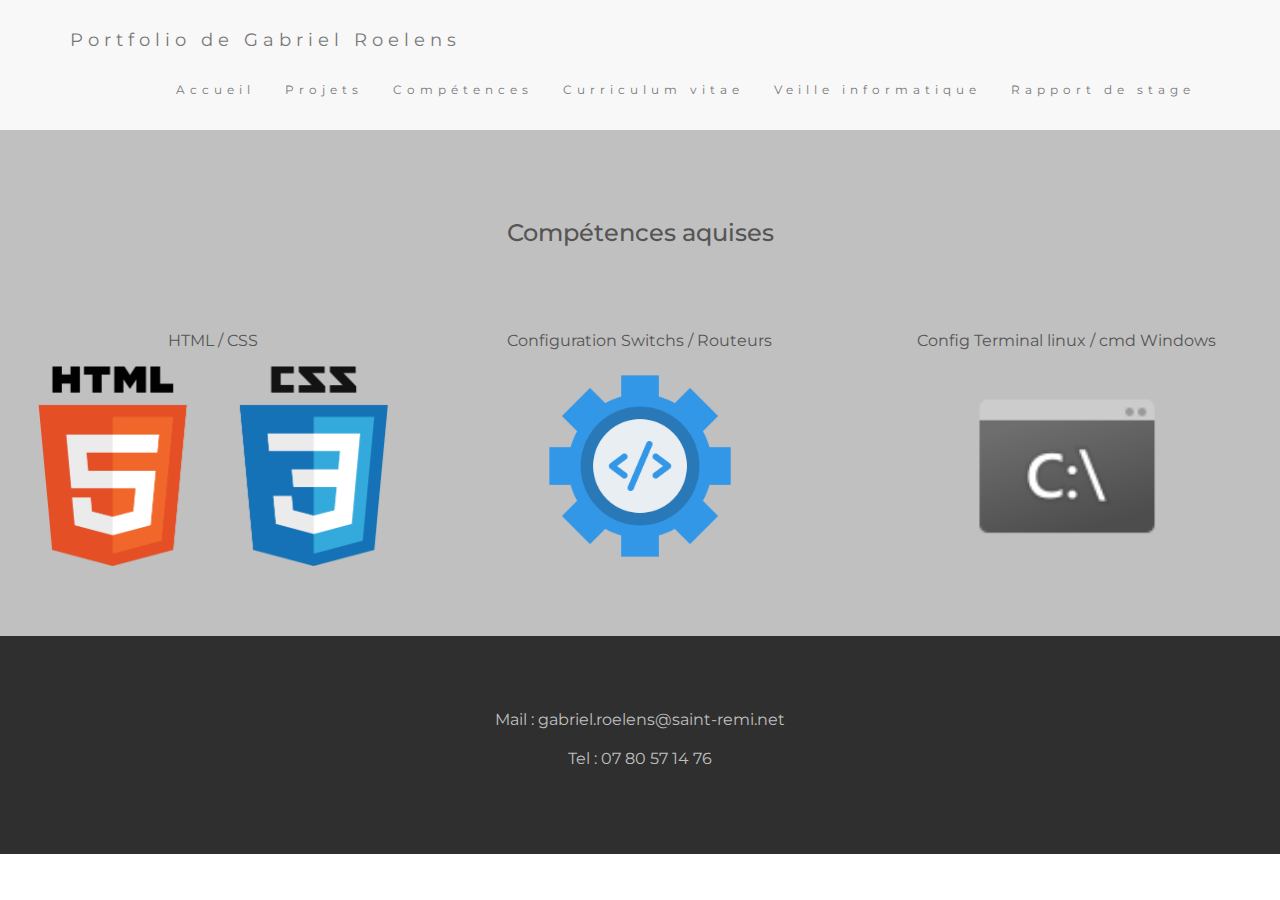
<file: Competences.html>
<!DOCTYPE html>
<html lang="en">
<head>
  <!-- Thème trouvé sur www.w3schools.com - No Copyright -->
  <title>Compétences | Portfolio de Gabriel Roelens</title>
  <meta charset="utf-8">
  <meta name="viewport" content="width=device-width, initial-scale=1">
  <link rel="stylesheet" href="https://maxcdn.bootstrapcdn.com/bootstrap/3.4.1/css/bootstrap.min.css">
  <link href="https://fonts.googleapis.com/css?family=Montserrat" rel="stylesheet">
  <script src="https://ajax.googleapis.com/ajax/libs/jquery/3.7.1/jquery.min.js"></script>
  <script src="https://maxcdn.bootstrapcdn.com/bootstrap/3.4.1/js/bootstrap.min.js"></script>
<link rel="stylesheet" type="text/css" href="styles.css" /> 
</head>
<body>

<!-- Onglets -->
<nav class="navbar navbar-default">
  <div class="container">
    <div class="navbar-header">
      <button type="button" class="navbar-toggle" data-toggle="collapse" data-target="#myNavbar">
        <span class="icon-bar"></span>
        <span class="icon-bar"></span>
        <span class="icon-bar"></span>
        <span class="icon-bar"></span>
        <span class="icon-bar"></span> 
        <span class="icon-bar"></span>                  
      </button>
      <a class="navbar-brand" href="#">Portfolio de Gabriel Roelens</a>
    </div>
    <div class="collapse navbar-collapse" id="myNavbar">
      <ul class="nav navbar-nav navbar-right">
        <li><a href="index.html">Accueil</a></li>
        <li><a href="Projets.html">Projets</a></li>
        <li><a href="Competences.html">Compétences</a></li>
        <li><a href="CV.html">Curriculum vitae</a></li>
        <li><a href="Veille.html">Veille informatique</a></li>
        <li><a href="rapport.html">Rapport de stage</a></li>
      </ul>
    </div>
  </div>
</nav>

<!-- 1er Bloc -->
<div class="container-fluid bg-3 text-center">    
  <h3 class="margin">Compétences aquises</h3><br>
  <div class="row">
    <div class="col-sm-4">
      <p>HTML / CSS</p>
      <img src="./img/PinClipart.com_vanilla-extract-clipart_3922412.png" style="display:inline" alt="htmlcss" width="350" height="200">
    </div>
    <div class="col-sm-4"> 
      <p>Configuration Switchs / Routeurs</p>
      <img src="./img/6671901.png" style="display:inline" alt="config" width="200" height="200">
    </div>
    <div class="col-sm-4"> 
      <p>Config Terminal linux / cmd Windows</p>
        <img src="./img/icons8-ligne-de-commande-96.png" style="display:inline" alt="cmd" width="200" height="200">
    </div>
  </div>
</div>

<!-- Pied de page -->
<footer class="container-fluid bg-4 text-center">
  <p>Mail : gabriel.roelens@saint-remi.net
  <p>Tel : 07 80 57 14 76
</footer>

</body>
</html>
</file>
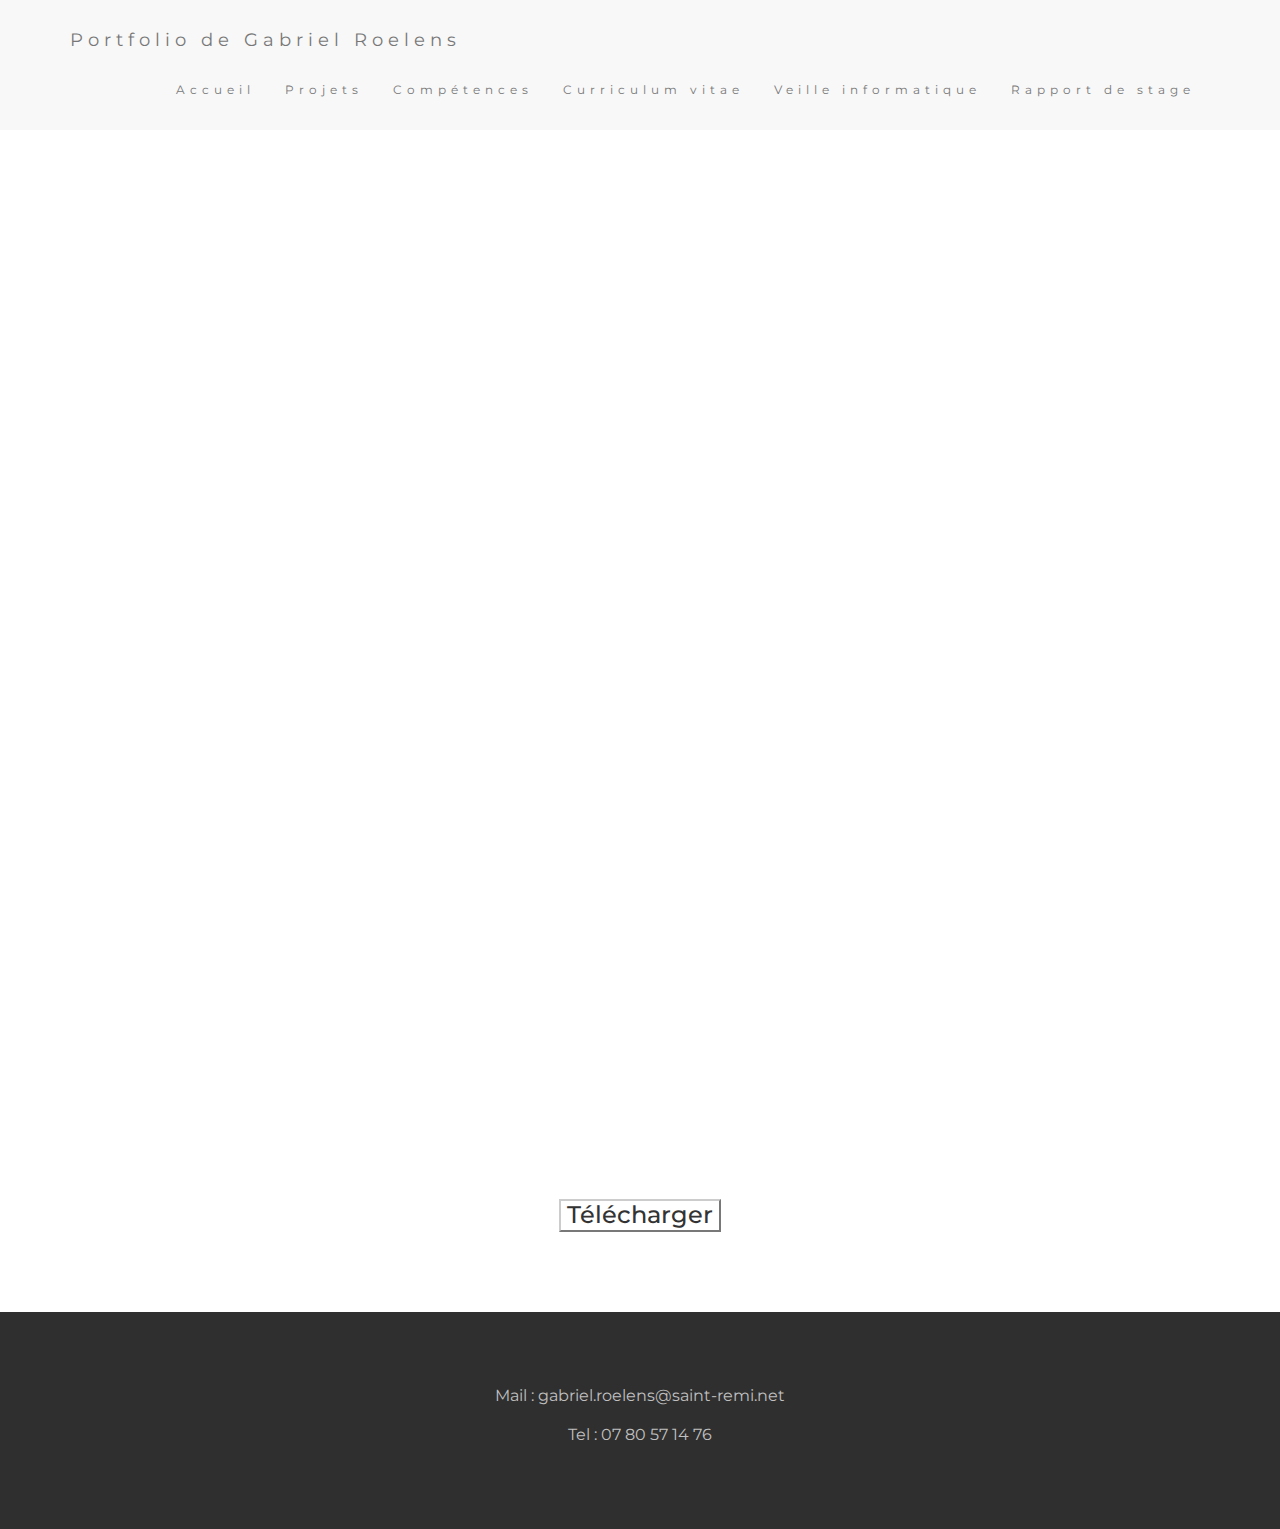
<file: CV.html>
<!DOCTYPE html>
<html lang="en">
<head>
  <!-- Thème trouvé sur www.w3schools.com - No Copyright -->
  <title>CV | Portfolio de Gabriel Roelens</title>
  <meta charset="utf-8">
  <meta name="viewport" content="width=device-width, initial-scale=1">
  <link rel="stylesheet" href="https://maxcdn.bootstrapcdn.com/bootstrap/3.4.1/css/bootstrap.min.css">
  <link href="https://fonts.googleapis.com/css?family=Montserrat" rel="stylesheet">
  <script src="https://ajax.googleapis.com/ajax/libs/jquery/3.7.1/jquery.min.js"></script>
  <script src="https://maxcdn.bootstrapcdn.com/bootstrap/3.4.1/js/bootstrap.min.js"></script>
<link rel="stylesheet" type="text/css" href="styles.css" /> 
</head>
<body>

<!-- Onglets -->
<nav class="navbar navbar-default">
  <div class="container">
    <div class="navbar-header">
      <button type="button" class="navbar-toggle" data-toggle="collapse" data-target="#myNavbar">
        <span class="icon-bar"></span>
        <span class="icon-bar"></span>
        <span class="icon-bar"></span>
        <span class="icon-bar"></span>
        <span class="icon-bar"></span> 
        <span class="icon-bar"></span>                  
      </button>
      <a class="navbar-brand" href="#">Portfolio de Gabriel Roelens</a>
    </div>
    <div class="collapse navbar-collapse" id="myNavbar">
      <ul class="nav navbar-nav navbar-right">
        <li><a href="index.html">Accueil</a></li>
        <li><a href="Projets.html">Projets</a></li>
        <li><a href="Competences.html">Compétences</a></li>
        <li><a href="CV.html">Curriculum vitae</a></li>
        <li><a href="Veille.html">Veille informatique</a></li>
        <li><a href="rapport.html">Rapport de stage</a></li>
      </ul>
    </div>
  </div>
</nav>



<!-- 1er Bloc -->
<div class="container-fluid bg-1 text-center">
  <h3 class="margin">Curriculum vitae</h3>

<iframe src="https://docs.google.com/viewer?url=https://gabric0.github.io/portfolio/CV_Gabriel_Roelens.pdf&embedded=true"  style="border: none;"></iframe>

  <h3>
    <input type="button" class="btn-default" value="Télécharger" onclick="window.location='CV_Gabriel_Roelens.pdf'">
  </h3>
</div>
 
<!-- Pied de page -->
<footer class="container-fluid bg-4 text-center">
  <p>Mail : gabriel.roelens@saint-remi.net
  <p>Tel : 07 80 57 14 76
</footer>

</body>
</html>
</file>
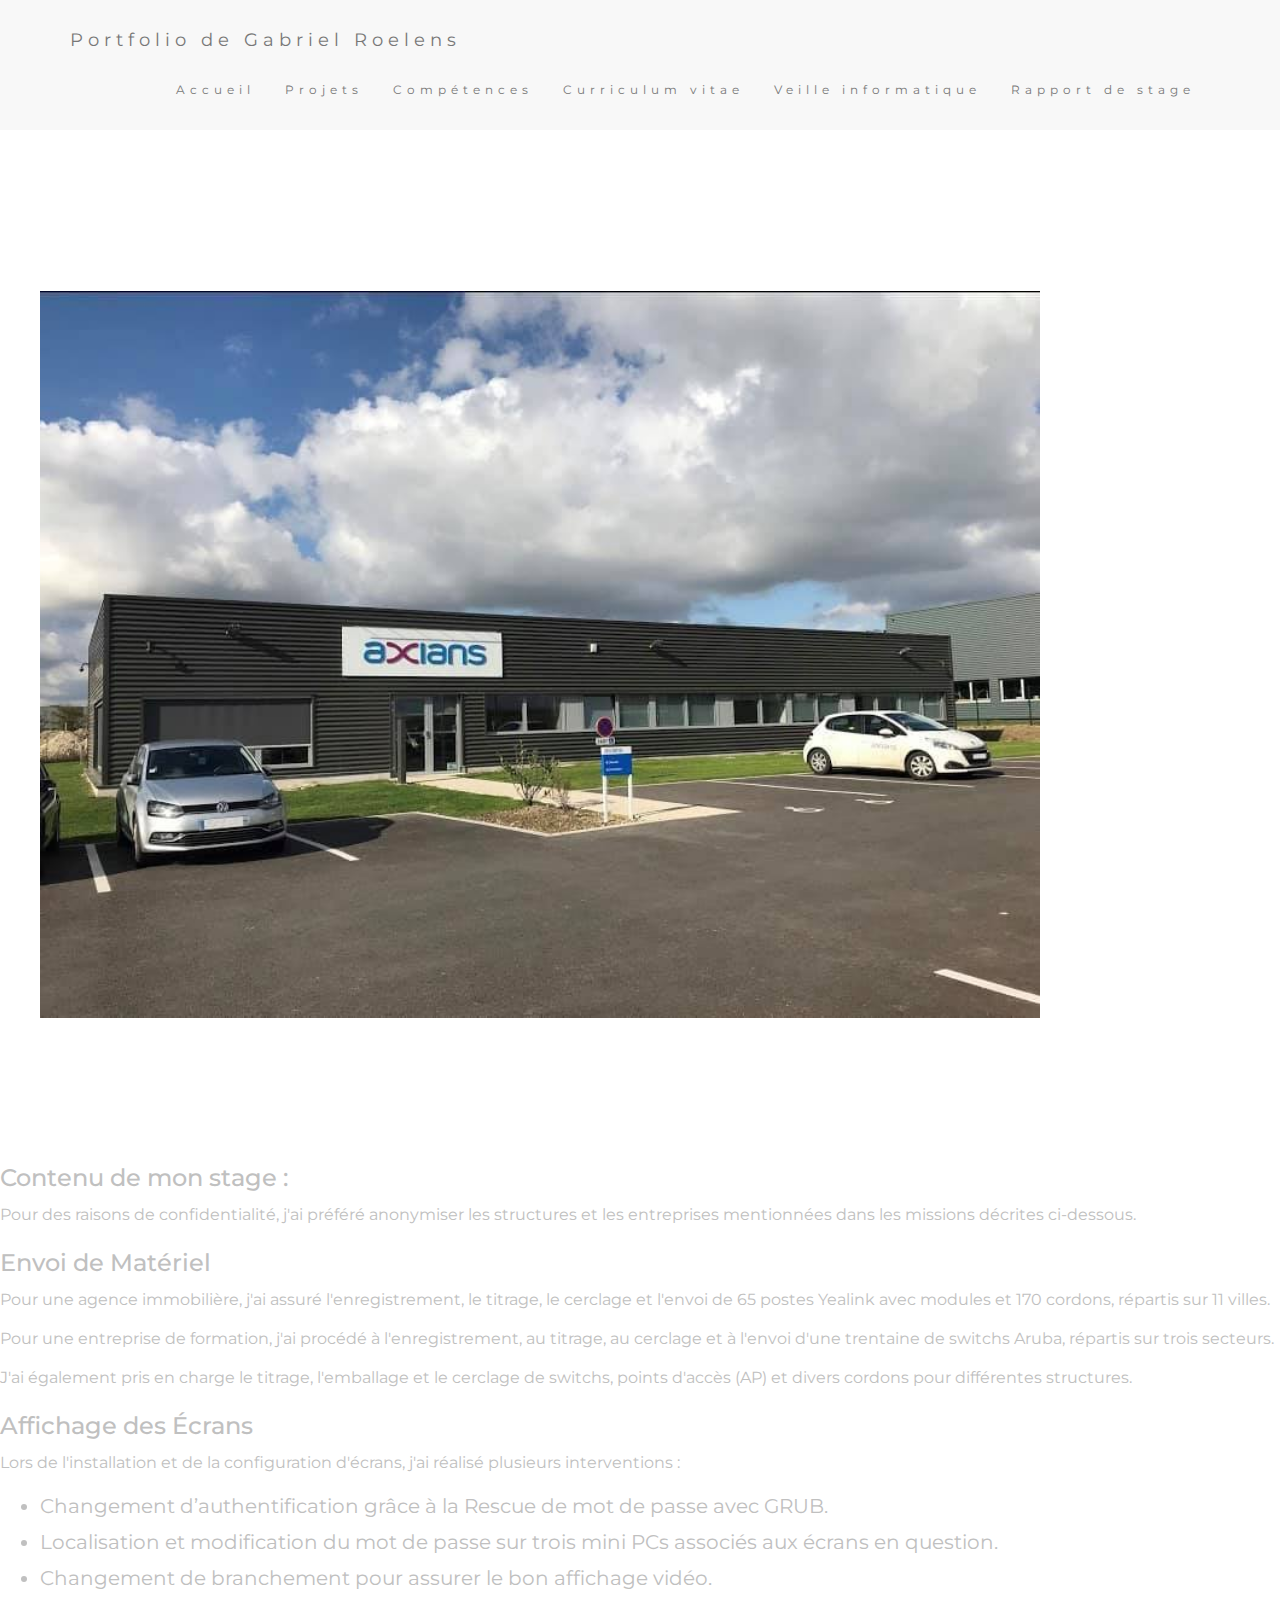
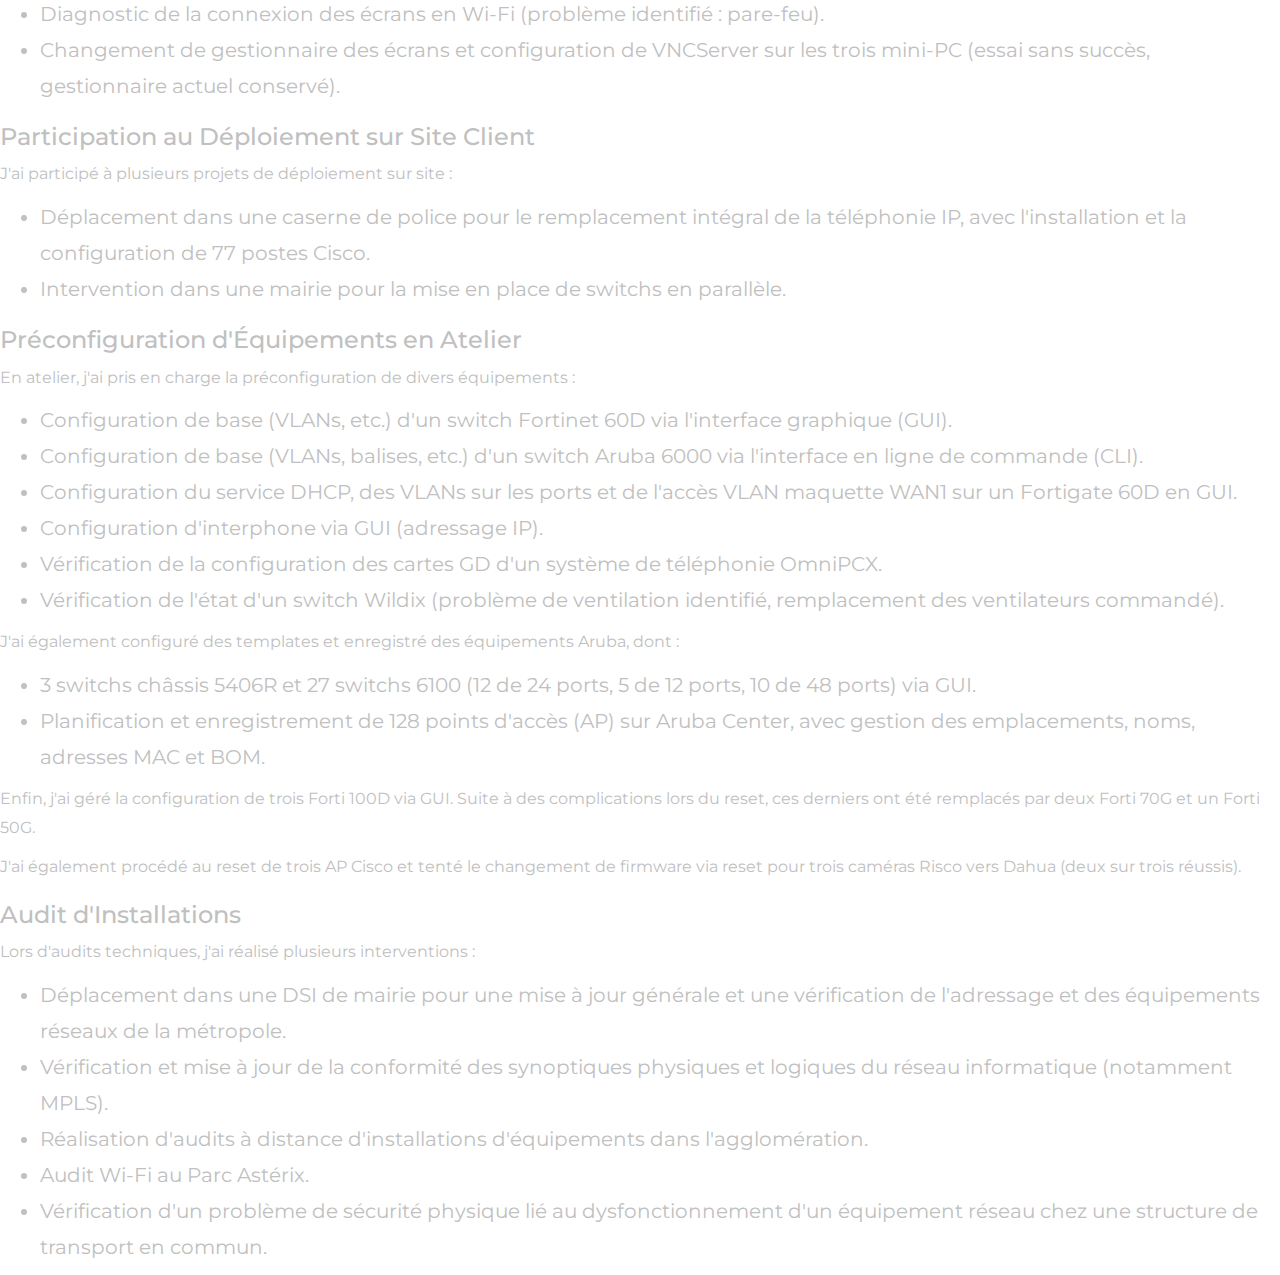
<file: rapport.html>
<!DOCTYPE html>
<html lang="en">
<head>
  <title>Rapport de stage | Portfolio de Gabriel Roelens</title>
  <meta charset="utf-8">
  <meta name="viewport" content="width=device-width, initial-scale=1">
  <link rel="stylesheet" href="https://maxcdn.bootstrapcdn.com/bootstrap/3.4.1/css/bootstrap.min.css">
  <link href="https://fonts.googleapis.com/css?family=Montserrat" rel="stylesheet">
  <script src="https://ajax.googleapis.com/ajax/libs/jquery/3.7.1/jquery.min.js"></script>
  <script src="https://maxcdn.bootstrapcdn.com/bootstrap/3.4.1/js/bootstrap.min.js"></script>
<link rel="stylesheet" type="text/css" href="styles.css" /> 
</head>
<body>

<!-- Onglets -->
<nav class="navbar navbar-default">
  <div class="container">
    <div class="navbar-header">
      <button type="button" class="navbar-toggle" data-toggle="collapse" data-target="#myNavbar">
        <span class="icon-bar"></span>
        <span class="icon-bar"></span>
        <span class="icon-bar"></span>
        <span class="icon-bar"></span>
        <span class="icon-bar"></span> 
        <span class="icon-bar"></span>                  
      </button>
      <a class="navbar-brand" href="#">Portfolio de Gabriel Roelens</a>
    </div>
    <div class="collapse navbar-collapse" id="myNavbar">
      <ul class="nav navbar-nav navbar-right">
        <li><a href="index.html">Accueil</a></li>
        <li><a href="Projets.html">Projets</a></li>
        <li><a href="Competences.html">Compétences</a></li>
        <li><a href="CV.html">Curriculum vitae</a></li>
        <li><a href="Veille.html">Veille informatique</a></li>
        <li><a href="rapport.html">Rapport de stage</a></li>
      </ul>
    </div>
  </div>
</nav>


<!-- 1er Bloc -->
<div class="container-fluid bg-1 text-center">
    <h3 class="margin">Rapport de stage de 2ème année</h3>
    <img src="./img/132020378_4116201521727456_5000230575154314352_n.jpg" style="display:inline" alt="axians" width="1000"
    <h3>Chez Axians Amiens</h3>
    <h3>Vinci Energies</h3>
  </div>
 
       <h3>Contenu de mon stage :</h3>
<p>Pour des raisons de confidentialité, j'ai préféré anonymiser les structures et les entreprises mentionnées dans les missions décrites ci-dessous.</p>

<h3>Envoi de Matériel</h3>
<p>Pour une agence immobilière, j'ai assuré l'enregistrement, le titrage, le cerclage et l'envoi de 65 postes Yealink avec modules et 170 cordons, répartis sur 11 villes.</p>
<p>Pour une entreprise de formation, j'ai procédé à l'enregistrement, au titrage, au cerclage et à l'envoi d'une trentaine de switchs Aruba, répartis sur trois secteurs.</p>
<p>J'ai également pris en charge le titrage, l'emballage et le cerclage de switchs, points d'accès (AP) et divers cordons pour différentes structures.</p>

<h3>Affichage des Écrans</h3>
<p>Lors de l'installation et de la configuration d'écrans, j'ai réalisé plusieurs interventions :</p>
<ul>
    <li>Changement d’authentification grâce à la Rescue de mot de passe avec GRUB.</li>
    <li>Localisation et modification du mot de passe sur trois mini PCs associés aux écrans en question.</li>
    <li>Changement de branchement pour assurer le bon affichage vidéo.</li>
    <li>Diagnostic de la connexion des écrans en Wi-Fi (problème identifié : pare-feu).</li>
    <li>Changement de gestionnaire des écrans et configuration de VNCServer sur les trois mini-PC (essai sans succès, gestionnaire actuel conservé).</li>
</ul>

<h3>Participation au Déploiement sur Site Client</h3>
<p>J'ai participé à plusieurs projets de déploiement sur site :</p>
<ul>
    <li>Déplacement dans une caserne de police pour le remplacement intégral de la téléphonie IP, avec l'installation et la configuration de 77 postes Cisco.</li>
    <li>Intervention dans une mairie pour la mise en place de switchs en parallèle.</li>
</ul>

<h3>Préconfiguration d'Équipements en Atelier</h3>
<p>En atelier, j'ai pris en charge la préconfiguration de divers équipements :</p>
<ul>
    <li>Configuration de base (VLANs, etc.) d'un switch Fortinet 60D via l'interface graphique (GUI).</li>
    <li>Configuration de base (VLANs, balises, etc.) d'un switch Aruba 6000 via l'interface en ligne de commande (CLI).</li>
    <li>Configuration du service DHCP, des VLANs sur les ports et de l'accès VLAN maquette WAN1 sur un Fortigate 60D en GUI.</li>
    <li>Configuration d'interphone via GUI (adressage IP).</li>
    <li>Vérification de la configuration des cartes GD d'un système de téléphonie OmniPCX.</li>
    <li>Vérification de l'état d'un switch Wildix (problème de ventilation identifié, remplacement des ventilateurs commandé).</li>
</ul>
<p>J'ai également configuré des templates et enregistré des équipements Aruba, dont :</p>
<ul>
    <li>3 switchs châssis 5406R et 27 switchs 6100 (12 de 24 ports, 5 de 12 ports, 10 de 48 ports) via GUI.</li>
    <li>Planification et enregistrement de 128 points d'accès (AP) sur Aruba Center, avec gestion des emplacements, noms, adresses MAC et BOM.</li>
</ul>
<p>Enfin, j'ai géré la configuration de trois Forti 100D via GUI. Suite à des complications lors du reset, ces derniers ont été remplacés par deux Forti 70G et un Forti 50G.</p>
<p>J'ai également procédé au reset de trois AP Cisco et tenté le changement de firmware via reset pour trois caméras Risco vers Dahua (deux sur trois réussis).</p>

<h3>Audit d'Installations</h3>
<p>Lors d'audits techniques, j'ai réalisé plusieurs interventions :</p>
<ul>
    <li>Déplacement dans une DSI de mairie pour une mise à jour générale et une vérification de l'adressage et des équipements réseaux de la métropole.</li>
    <li>Vérification et mise à jour de la conformité des synoptiques physiques et logiques du réseau informatique (notamment MPLS).</li>
    <li>Réalisation d'audits à distance d'installations d'équipements dans l'agglomération.</li>
    <li>Audit Wi-Fi au Parc Astérix.</li>
    <li>Vérification d'un problème de sécurité physique lié au dysfonctionnement d'un équipement réseau chez une structure de transport en commun.</li>
</ul>
</file>
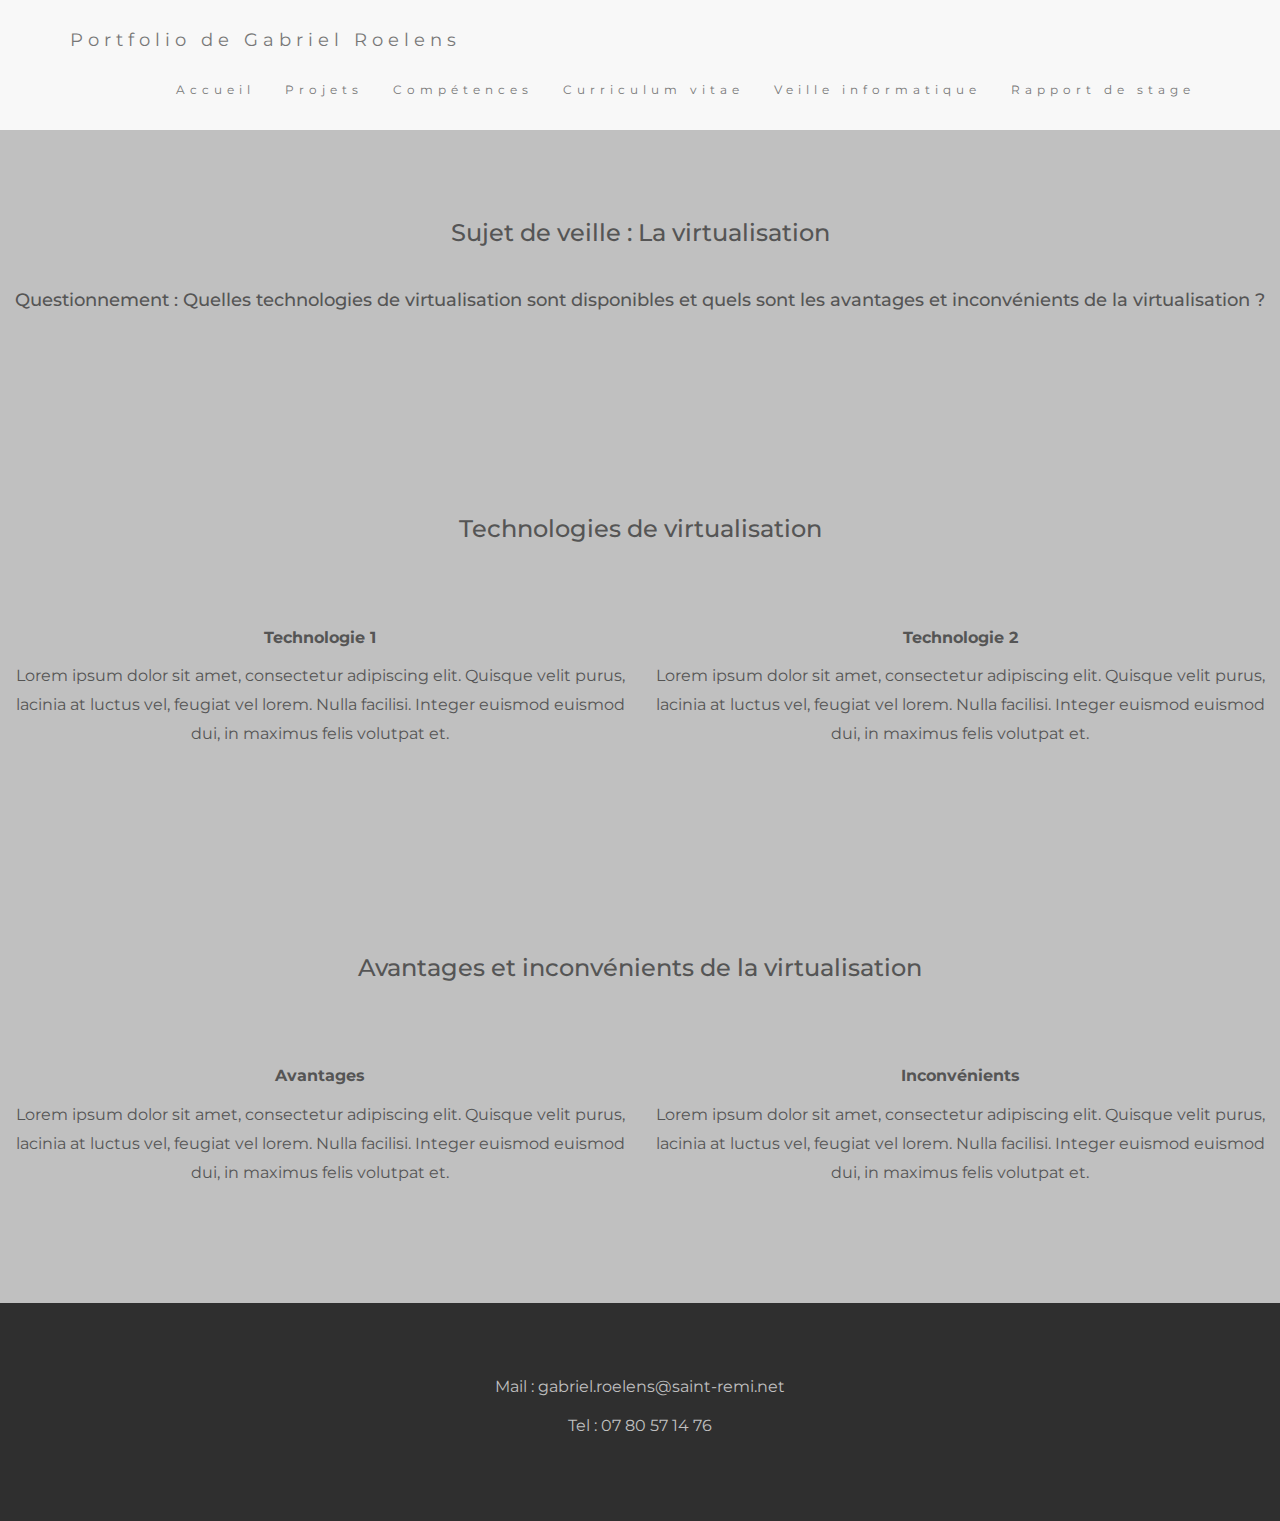
<file: Veille.html>
<!DOCTYPE html>
<html lang="en">
<head>
  <!-- Thème trouvé sur www.w3schools.com - No Copyright -->
  <title>Veille informatique | Portfolio de Gabriel Roelens</title>
  <meta charset="utf-8">
  <meta name="viewport" content="width=device-width, initial-scale=1">
  <link rel="stylesheet" href="https://maxcdn.bootstrapcdn.com/bootstrap/3.4.1/css/bootstrap.min.css">
  <link href="https://fonts.googleapis.com/css?family=Montserrat" rel="stylesheet">
  <script src="https://ajax.googleapis.com/ajax/libs/jquery/3.7.1/jquery.min.js"></script>
  <script src="https://maxcdn.bootstrapcdn.com/bootstrap/3.4.1/js/bootstrap.min.js"></script>
  <link rel="stylesheet" type="text/css" href="styles.css" /> 
</head>
<body>

<!-- Onglets -->
<nav class="navbar navbar-default">
  <div class="container">
    <div class="navbar-header">
      <button type="button" class="navbar-toggle" data-toggle="collapse" data-target="#myNavbar">
        <span class="icon-bar"></span>
        <span class="icon-bar"></span>
        <span class="icon-bar"></span>
        <span class="icon-bar"></span>
        <span class="icon-bar"></span> 
        <span class="icon-bar"></span>                  
      </button>
      <a class="navbar-brand" href="#">Portfolio de Gabriel Roelens</a>
    </div>
    <div class="collapse navbar-collapse" id="myNavbar">
      <ul class="nav navbar-nav navbar-right">
        <li><a href="index.html">Accueil</a></li>
        <li><a href="Projets.html">Projets</a></li>
        <li><a href="Competences.html">Compétences</a></li>
        <li><a href="CV.html">Curriculum vitae</a></li>
        <li><a href="Veille.html">Veille informatique</a></li>
        <li><a href="rapport.html">Rapport de stage</a></li>
      </ul>
    </div>
  </div>
</nav>

<!-- Titre de la veille -->
<div class="container-fluid bg-3 text-center">
  <h3 class="margin">Sujet de veille : La virtualisation</h3>
  <h4 class="margin">Questionnement : Quelles technologies de virtualisation sont disponibles et quels sont les avantages et inconvénients de la virtualisation ?</h4>
</div>

<!-- Partie 1 : Technologies de virtualisation -->
<div class="container-fluid bg-3 text-center">
  <h3 class="margin">Technologies de virtualisation</h3><br>
  <div class="row">
    <div class="col-sm-6">
      <p><strong>Technologie 1</strong></p>
      <p>Lorem ipsum dolor sit amet, consectetur adipiscing elit. Quisque velit purus, lacinia at luctus vel, feugiat vel lorem. Nulla facilisi. Integer euismod euismod dui, in maximus felis volutpat et.</p>
    </div>
    <div class="col-sm-6">
      <p><strong>Technologie 2</strong></p>
      <p>Lorem ipsum dolor sit amet, consectetur adipiscing elit. Quisque velit purus, lacinia at luctus vel, feugiat vel lorem. Nulla facilisi. Integer euismod euismod dui, in maximus felis volutpat et.</p>
    </div>
  </div>
  <br>
</div>

<!-- Partie 2 : Avantages et inconvénients de la virtualisation -->
<div class="container-fluid bg-3 text-center">
  <h3 class="margin">Avantages et inconvénients de la virtualisation</h3><br>
  <div class="row">
    <div class="col-sm-6">
      <p><strong>Avantages</strong></p>
      <p>Lorem ipsum dolor sit amet, consectetur adipiscing elit. Quisque velit purus, lacinia at luctus vel, feugiat vel lorem. Nulla facilisi. Integer euismod euismod dui, in maximus felis volutpat et.</p>
    </div>
    <div class="col-sm-6">
      <p><strong>Inconvénients</strong></p>
      <p>Lorem ipsum dolor sit amet, consectetur adipiscing elit. Quisque velit purus, lacinia at luctus vel, feugiat vel lorem. Nulla facilisi. Integer euismod euismod dui, in maximus felis volutpat et.</p>
    </div>
  </div>
  <br>
</div>

<!-- Pied de page -->
<footer class="container-fluid bg-4 text-center">
  <p>Mail : gabriel.roelens@saint-remi.net</p>
  <p>Tel : 07 80 57 14 76</p>
</footer>

</body>
</html>
</file>
<file: styles.css>
body {
    font: 20px Montserrat, sans-serif;
    line-height: 1.8;
    color: #c0c0c0;
  }
  p {font-size: 16px;}
  .margin {margin-bottom: 45px;}
  .bg-1 {
  background-image: url('https://cdn.pixabay.com/photo/2019/08/08/16/51/lwl-4393369_1280.jpg');
  background-size: cover; /* L'image couvre toute la zone */
  background-position: center; /* L'image est centrée */
  background-repeat: no-repeat; /* Pas de répétition de l'image */
  color: #ffffff; /* Conserver la couleur du texte blanche */
}
  .bg-2 { 
    background-color: #e4e4e4; /* Dark Blue */
    color: #535353;
  }
  .bg-3 { 
    background-color: #c0c0c0; /* White */
    color: #555555;
  }
  .bg-4 { 
    background-color: #2f2f2f; /* Black Gray */
    color: #c0c0c0;
  }
  .container-fluid {
    padding-top: 70px;
    padding-bottom: 70px;
  }
  .navbar {
    padding-top: 15px;
    padding-bottom: 15px;
    border: 0;
    border-radius: 0;
    margin-bottom: 0;
    font-size: 12px;
    letter-spacing: 5px;
  }
  .navbar-nav  li a:hover {
    color: #1abc9c !important;
  }
  .input {
    padding: 10px 30px;
    background: rgb(119, 119, 119);
    color: rgb(0, 0, 0);
  }
 
  .input:hover {
    background: rgb(199, 199, 199);
  }

  .modal {
    display: none;
    position: fixed;
    z-index: 1;
    left: 0;
    top: 0;
    width: 100%;
    height: 100%;
    background-color: rgba(0, 0, 0, 0.5); /* Fond semi-transparent */
}

.modal-content {
    position: relative;
    margin: 10% auto;
    padding: 20px;
    width: 80%;
    background-color: white;
    box-shadow: 0 5px 15px rgba(0, 0, 0, 0.3);
}

/* Bouton pour fermer la modale */
.close {
    position: absolute;
    top: 10px;
    right: 20px;
    font-size: 24px;
    cursor: pointer;
}

/* Style pour le PDF (iframe) */
iframe {
    width: 620px;
    height: 877px;
    border: none;
}

.boutoncustom {
    padding: 10px 30px!important;
    background: rgb(119, 119, 119)!important;
    color: rgb(0, 0, 0)!important;
  }
 
  .boutoncustom:hover {
    background: rgb(199, 199, 199) !important;
  }

/*style pour la timeline*/
.timeline {
     position: relative;
    padding-left: 30px;
    margin: 0 auto;
    width: 80%; 
    border-left: 5px solid #2c3e50; /* bisou */
}


.event {
    display: flex;
    align-items: center;
    margin-bottom: 20px;
}

.event-image {
    width: 100px;
    height: 100px;
    border-radius: 50%;
    margin-right: 15px;
}

.event-content {
    background: #e9ecef;
    padding: 15px;
    border-radius: 5px;
    position: relative;
}

.event-content h3 {
    margin: 0;
    font-size: 18px;
}

.event-content p {
    margin: 5px 0;
}

.spacer {
    height: 30px; /* Hauteur de l'espace entre les événements */
}
</file>
